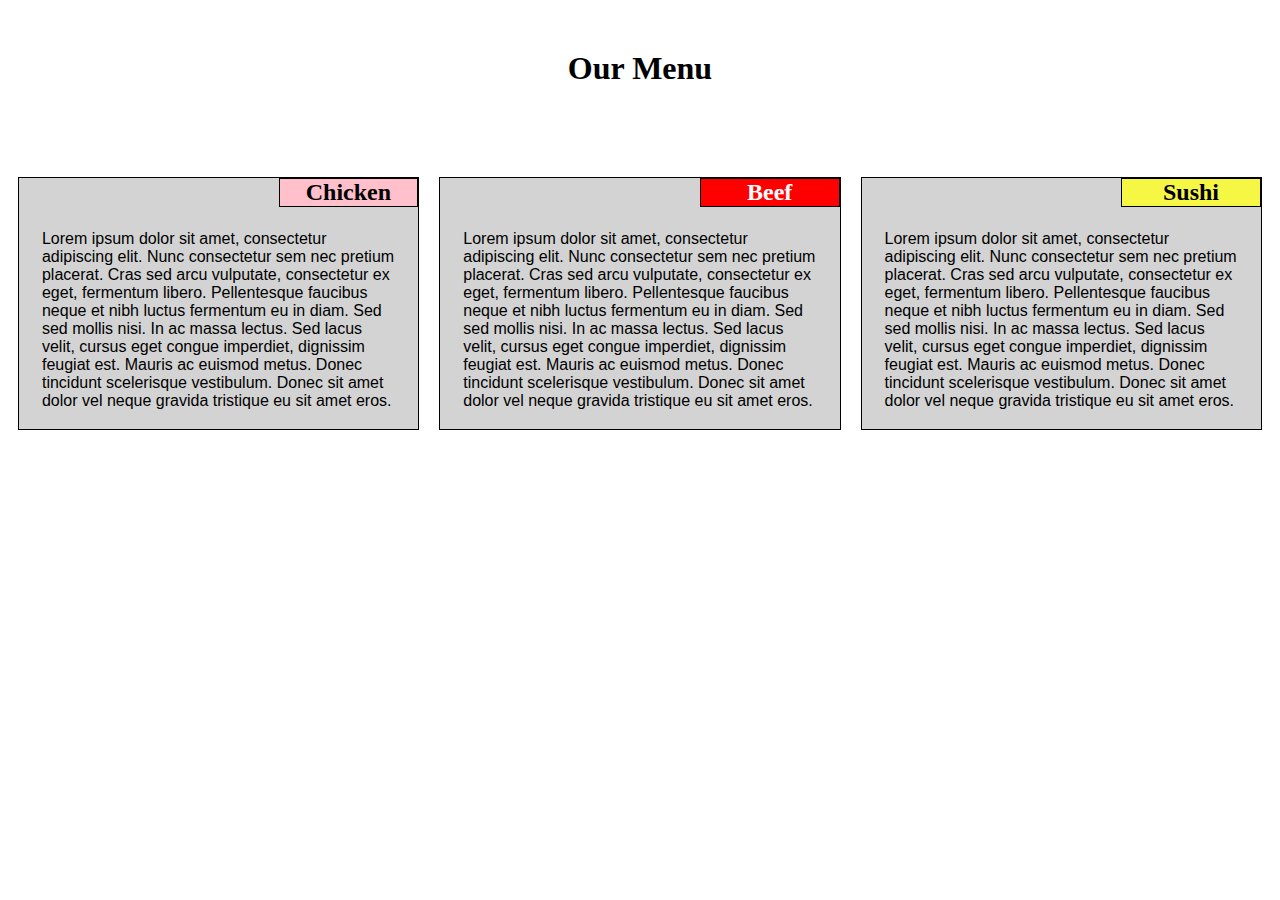
<file: module2-solution/index.html>
<!DOCTYPE html>
<html>
<head>
<meta charset="utf-8">
<meta name="viewport" content="width=device-width,initial-scale=1">
	<title>Assignment solution for module 2</title>
	<link rel="stylesheet" href="css/styles.css">
</head>
<body>
      <h1>Our Menu</h1>
      <div class="row">
      <div class="col-lg-4 col-md-6 col-sm-12">
      <div id="Box">
      <h2 id="Item1">Chicken</h2>
      <p>Lorem ipsum dolor sit amet, consectetur adipiscing elit. Nunc consectetur sem nec pretium placerat. Cras sed arcu vulputate, consectetur ex eget, fermentum libero. Pellentesque faucibus neque et nibh luctus fermentum eu in diam. Sed sed mollis nisi. In ac massa lectus. Sed lacus velit, cursus eget congue imperdiet, dignissim feugiat est. Mauris ac euismod metus. Donec tincidunt scelerisque vestibulum. Donec sit amet dolor vel neque gravida tristique eu sit amet eros.</p>
      </div>
      </div>
      
      <div class="col-lg-4 col-md-6 col-sm-12">
      <div id="Box">
      <h2 id="Item2">Beef</h2>
      <p>Lorem ipsum dolor sit amet, consectetur adipiscing elit. Nunc consectetur sem nec pretium placerat. Cras sed arcu vulputate, consectetur ex eget, fermentum libero. Pellentesque faucibus neque et nibh luctus fermentum eu in diam. Sed sed mollis nisi. In ac massa lectus. Sed lacus velit, cursus eget congue imperdiet, dignissim feugiat est. Mauris ac euismod metus. Donec tincidunt scelerisque vestibulum. Donec sit amet dolor vel neque gravida tristique eu sit amet eros.</p>
      </div>
      </div>

      <div class="col-lg-4 col-md-12 col-sm-12">
      <div id="Box">
      <h2 id="Item3">Sushi</h2>
      <p>Lorem ipsum dolor sit amet, consectetur adipiscing elit. Nunc consectetur sem nec pretium placerat. Cras sed arcu vulputate, consectetur ex eget, fermentum libero. Pellentesque faucibus neque et nibh luctus fermentum eu in diam. Sed sed mollis nisi. In ac massa lectus. Sed lacus velit, cursus eget congue imperdiet, dignissim feugiat est. Mauris ac euismod metus. Donec tincidunt scelerisque vestibulum. Donec sit amet dolor vel neque gravida tristique eu sit amet eros.</p>
      </div>
      </div>

      </div>
</body>
</html>
</file>
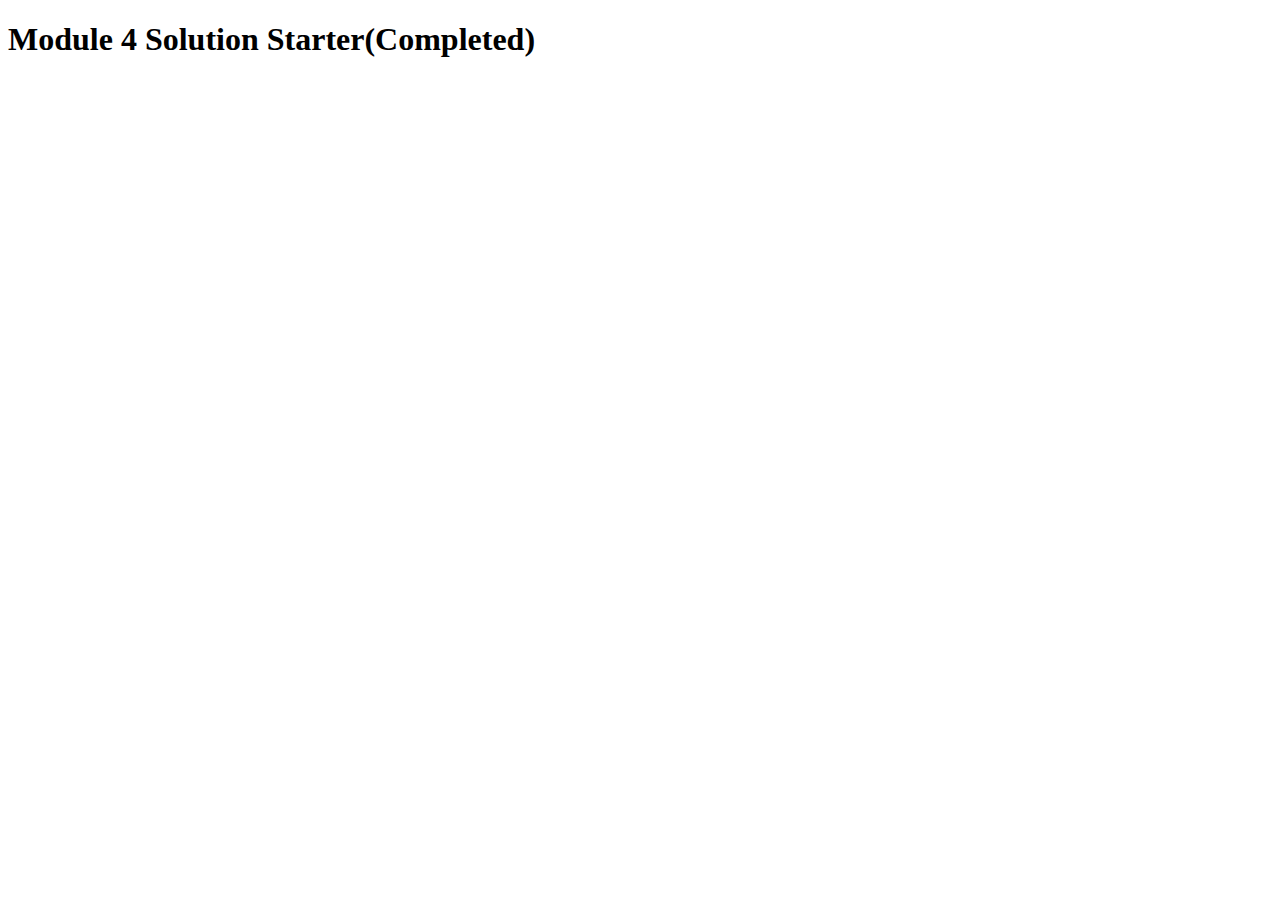
<file: module4-solution/index.html>
<!DOCTYPE html>
<html>
<head>
  <meta charset="utf-8">
  <title>Module 4 Solution Starter</title>
  <script>
    var names = []; // DO NOT REMOVE
  </script>
  <script src="SpeakHello.js"></script>
  <script src="SpeakGoodBye.js"></script>
  <script src="script.js"></script>
</head>
<body>
  <h1>Module 4 Solution Starter(Completed)</h1>
</body>
</html>
</file>
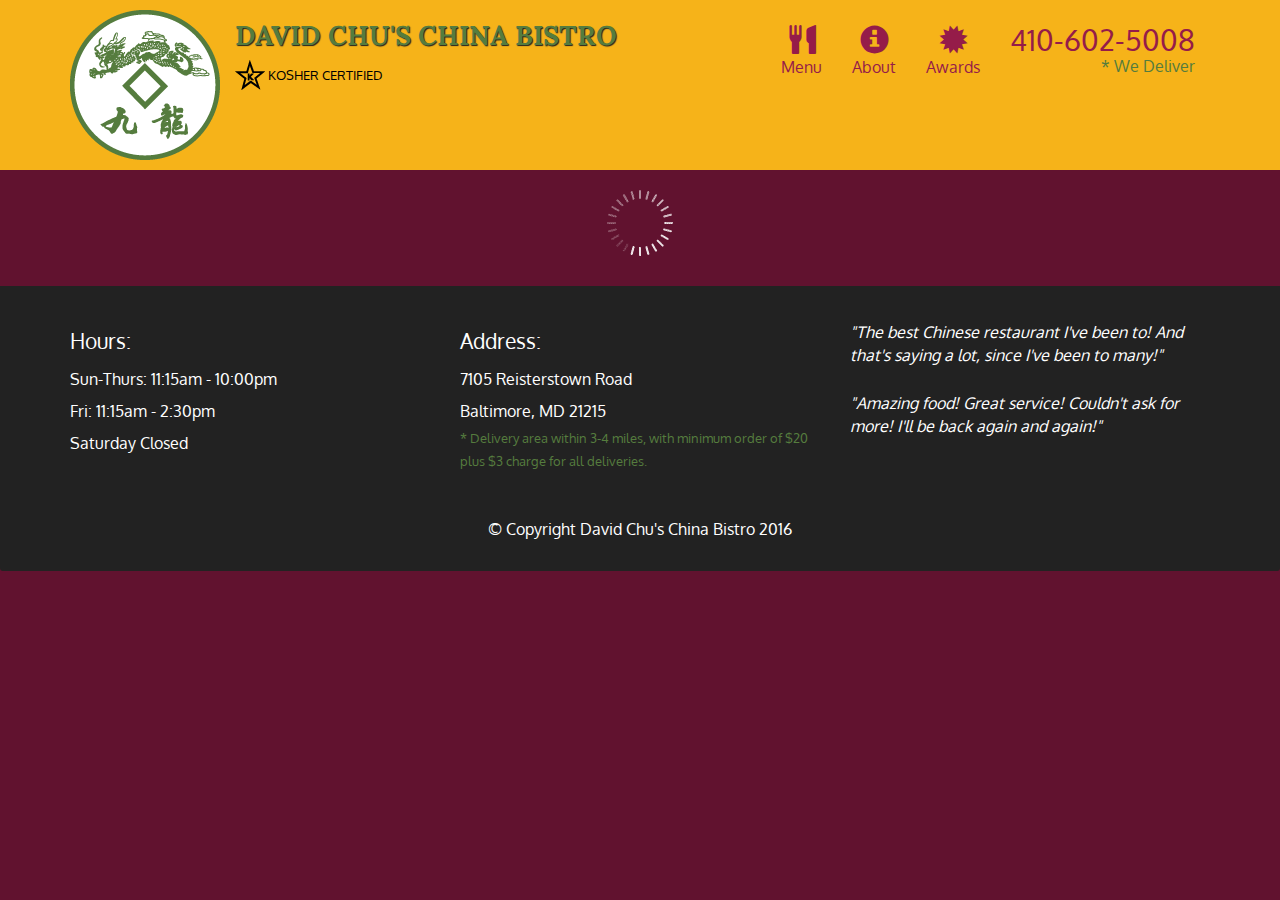
<file: module5-solution/index.html>
<!doctype html>
<html lang="en">
  <head>
    <meta charset="utf-8">
    <meta http-equiv="X-UA-Compatible" content="IE=edge">
    <meta name="viewport" content="width=device-width, initial-scale=1">
    <title>David Chu's China Bistro</title>
    <link rel="stylesheet" href="css/bootstrap.min.css">
    <link rel="stylesheet" href="css/styles.css">
    <link href='https://fonts.googleapis.com/css?family=Oxygen:400,300,700' rel='stylesheet' type='text/css'>
    <link href='https://fonts.googleapis.com/css?family=Lora' rel='stylesheet' type='text/css'>
  </head>
<body>
  <header>
    <nav id="header-nav" class="navbar navbar-default">
      <div class="container">
        <div class="navbar-header">
          <a href="index.html" class="pull-left visible-md visible-lg">
            <div id="logo-img" alt="Logo image"></div>
          </a>

          <div class="navbar-brand">
            <a href="index.html"><h1>David Chu's China Bistro</h1></a>
            <p>
              <img src="images/star-k-logo.png" alt="Kosher certification">
              <span>Kosher Certified</span>
            </p>
          </div>

          <button id="navbarToggle" type="button" class="navbar-toggle collapsed" data-toggle="collapse" data-target="#collapsable-nav" aria-expanded="false">
            <span class="sr-only">Toggle navigation</span>
            <span class="icon-bar"></span>
            <span class="icon-bar"></span>
            <span class="icon-bar"></span>
          </button>
        </div>
        
        <div id="collapsable-nav" class="collapse navbar-collapse">
           <ul id="nav-list" class="nav navbar-nav navbar-right">
            <li id="navHomeButton" class="visible-xs active">
              <a href="index.html">
                <span class="glyphicon glyphicon-home"></span> Home</a>
            </li>
            <li id="navMenuButton">
              <a href="#" onclick="$dc.loadMenuCategories();">
                <span class="glyphicon glyphicon-cutlery"></span><br class="hidden-xs"> Menu</a>
            </li>
            <li>
              <a href="#">
                <span class="glyphicon glyphicon-info-sign"></span><br class="hidden-xs"> About</a>
            </li>
            <li>
              <a href="#">
                <span class="glyphicon glyphicon-certificate"></span><br class="hidden-xs"> Awards</a>
            </li>
            <li id="phone" class="hidden-xs">
              <a href="tel:410-602-5008">
                <span>410-602-5008</span></a><div>* We Deliver</div>
            </li>
          </ul><!-- #nav-list -->
        </div><!-- .collapse .navbar-collapse -->
      </div><!-- .container -->
    </nav><!-- #header-nav -->
  </header>

  <div id="call-btn" class="visible-xs">
    <a class="btn" href="tel:410-602-5008">
    <span class="glyphicon glyphicon-earphone"></span>
    410-602-5008
    </a>
  </div>
  <div id="xs-deliver" class="text-center visible-xs">* We Deliver</div>

  <div id="main-content" class="container"></div>

  <footer class="panel-footer">
    <div class="container">
      <div class="row">
        <section id="hours" class="col-sm-4">
          <span>Hours:</span><br>
          Sun-Thurs: 11:15am - 10:00pm<br>
          Fri: 11:15am - 2:30pm<br>
          Saturday Closed
          <hr class="visible-xs">
        </section>
        <section id="address" class="col-sm-4">
          <span>Address:</span><br>
          7105 Reisterstown Road<br>
          Baltimore, MD 21215
          <p>* Delivery area within 3-4 miles, with minimum order of $20 plus $3 charge for all deliveries.</p>
          <hr class="visible-xs">
        </section>
        <section id="testimonials" class="col-sm-4">
          <p>"The best Chinese restaurant I've been to! And that's saying a lot, since I've been to many!"</p>
          <p>"Amazing food! Great service! Couldn't ask for more! I'll be back again and again!"</p>
        </section>
      </div>
      <div class="text-center">&copy; Copyright David Chu's China Bistro 2016</div>
    </div>
  </footer>

  <!-- jQuery (Bootstrap JS plugins depend on it) -->
  <script src="js/jquery-2.1.4.min.js"></script>
  <script src="js/bootstrap.min.js"></script>
  <script src="js/ajax-utils.js"></script>
  <script src="js/script.js"></script>
</body>
</html>
</file>
<file: module2-solution/css/styles.css>
*{
	box-sizing: border-box;
}

h1
{
	font-family: "Comic Sans", "Comic Sans MS", cursive;
	padding-bottom:30px;
	margin-top: 50px;
	margin-bottom: 50px;
	text-align: center;
}

h2
{
	font-family: "Comic Sans", "Comic Sans MS", cursive;
	border: 1px solid black;
	background-color:#FFFF00;
	width: 35%;
	margin-left:auto;
	margin-right:0px;
	margin-top:0px;
	text-align: center;
}

#Item1
{
	background-color: #FFC0CB
}

#Item2
{
    background-color: #FF0000; 
    color: white;
}

#Item3
{
    background-color: #f6f645;
}

p {
  width: 90%;
  height: 100%;
  margin-right: auto;
  margin-left: auto;
  font-family: Helvetica;
  color: black;
  padding:3px;
}

div#Box
{
    border: 1px solid black;
    background-color:#D3D3D3;
}


.row {
  width: 100%;
}

/********** Large devices only **********/
@media (min-width: 992px) {
  .col-lg-1, .col-lg-2, .col-lg-3, .col-lg-4, .col-lg-5, .col-lg-6, .col-lg-7, .col-lg-8, .col-lg-9, .col-lg-10, .col-lg-11, .col-lg-12 {
    float: left;
    border: 1px;
    padding:10px;
  }
  .col-lg-1 {
    width: 8.33%;
  }
  .col-lg-2 {
    width: 16.66%;
  }
  .col-lg-3 {
    width: 25%;
  }
  .col-lg-4 {
    width: 33.33%;
  }
  .col-lg-5 {
    width: 41.66%;
  }
  .col-lg-6 {
    width: 50%;
  }
  .col-lg-7 {
    width: 58.33%;
  }
  .col-lg-8 {
    width: 66.66%;
  }
  .col-lg-9 {
    width: 74.99%;
  }
  .col-lg-10 {
    width: 83.33%;
  }
  .col-lg-11 {
    width: 91.66%;
  }
  .col-lg-12 {
    width: 100%;
  }
}

/********** Medium devices only **********/
@media (min-width: 768px) and (max-width: 991px) {
  .col-md-1, .col-md-2, .col-md-3, .col-md-4, .col-md-5, .col-md-6, .col-md-7, .col-md-8, .col-md-9, .col-md-10, .col-md-11, .col-md-12 {
     float: left;
    border: 1px;
    padding:10px;
  }
  .col-md-1 {
    width: 8.33%;
  }
  .col-md-2 {
    width: 16.66%;
  }
  .col-md-3 {
    width: 25%;
  }
  .col-md-4 {
    width: 33.33%;
  }
  .col-md-5 {
    width: 41.66%;
  }
  .col-md-6 {
    width: 50%;
  }
  .col-md-7 {
    width: 58.33%;
  }
  .col-md-8 {
    width: 66.66%;
  }
  .col-md-9 {
    width: 74.99%;
  }
  .col-md-10 {
    width: 83.33%;
  }
  .col-md-11 {
    width: 91.66%;
  }
  .col-md-12 {
    width: 100%;
  }
}

@media (max-width: 767px) {
  .col-sm-1, .col-sm-2, .col-sm-3, .col-sm-4, .col-sm-5, .col-sm-6, .col-sm-7, .col-sm-8, .col-sm-9, .col-sm-10, .col-sm-11, .col-sm-12 {
     float: left;
    border: 1px;
    padding:10px;
  }
  .col-sm-1 {
    width: 8.33%;
  }
  .col-sm-2 {
    width: 16.66%;
  }
  .col-sm-3 {
    width: 25%;
  }
  .col-sm-4 {
    width: 33.33%;
  }
  .col-sm-5 {
    width: 41.66%;
  }
  .col-sm-6 {
    width: 50%;
  }
  .col-sm-7 {
    width: 58.33%;
  }
  .col-sm-8 {
    width: 66.66%;
  }
  .col-sm-9 {
    width: 74.99%;
  }
  .col-sm-10 {
    width: 83.33%;
  }
  .col-sm-11 {
    width: 91.66%;
  }
  .col-sm-12 {
    width: 100%;
  }
}
</file>
<file: module5-solution/css/styles.css>
body {
  font-size: 16px;
  color: #fff;
  background-color: #61122f;
  font-family: 'Oxygen', sans-serif;
}

/** HEADER **/
#header-nav {
  background-color: #f6b319;
  border-radius: 0;
  border: 0;
}

#logo-img {
  background: url('../images/restaurant-logo_large.png') no-repeat;
  width: 150px;
  height: 150px;
  margin: 10px 15px 10px 0;
}

.navbar-brand {
  padding-top: 25px;
}
.navbar-brand h1 { /* Restaurant name */
  font-family: 'Lora', serif;
  color: #557c3e;
  font-size: 1.5em;
  text-transform: uppercase;
  font-weight: bold;
  text-shadow: 1px 1px 1px #222;
  margin-top: 0;
  margin-bottom: 0;
  line-height: .75;
}
.navbar-brand a:hover, .navbar-brand a:focus {
  text-decoration: none;
}
.navbar-brand p { /* Kosher cert */
  color: #000;
  text-transform: uppercase;
  font-size: .7em;
  margin-top: 15px;
}
.navbar-brand p span { /* Star-K */
  vertical-align: middle;
}

#nav-list {
  margin-top: 10px;
}
#nav-list a {
  color: #951C49;
  text-align: center;
}
#nav-list a:hover {
  background: #E7E7E7;
}
#nav-list a span {
  font-size: 1.8em;
}

#phone {
  margin-top: 5px;
}
#phone a { /* Phone number */
  text-align: right;
  padding-bottom: 0;
}
#phone div { /* We Deliver */
  color: #557c3e;
  text-align: right;
  padding-right: 15px;
}

.navbar-header button.navbar-toggle, .navbar-header .icon-bar {
  border: 1px solid #61122f;
}
.navbar-header button.navbar-toggle {
  clear: both;
  margin-top: -30px;
}
/* END HEADER */

/* FOOTER */
.panel-footer {
  margin-top: 30px;
  padding-top: 35px;
  padding-bottom: 30px;
  background-color: #222;
  border-top: 0;
}
.panel-footer div.row {
  margin-bottom: 35px;
}
#hours, #address {
  line-height: 2;
}
#hours > span, #address > span {
  font-size: 1.3em;
}
#address p {
  color: #557c3e;
  font-size: .8em;
  line-height: 1.8;
}
#testimonials {
  font-style: italic;
}
#testimonials p:nth-child(2) {
  margin-top: 25px;
}
/* END FOOTER */



/* HOME PAGE */
.container .jumbotron {
  box-shadow: 0 0 50px #3F0C1F;
  border: 2px solid #3F0C1F;
}

#menu-tile, #specials-tile, #map-tile {
  height: 250px;
  width: 100%;
  margin-bottom: 15px;
  position: relative;
  border: 2px solid #3F0C1F;
  overflow: hidden;
}
#menu-tile:hover, #specials-tile:hover, #map-tile:hover {
  box-shadow: 0 1px 5px 1px #cccccc;
}
#menu-tile {
  background: url('../images/menu-tile.jpg') no-repeat;
  background-position: center;
}
#specials-tile {
  background: url('../images/specials-tile.jpg') no-repeat;
  background-position: center;
}
#menu-tile span, #specials-tile span, #map-tile span {
  position: absolute;
  bottom: 0;
  right: 0;
  width: 100%;
  text-align: center;
  font-size: 1.6em;
  text-transform: uppercase;
  background-color: #000;
  color: #fff;
  opacity: .8;
}
/* END HOME PAGE */

/* MENU CATEGORIES PAGE */
.category-tile { 
  position: relative;
  border: 2px solid #3F0C1F;
  overflow: hidden;
  width: 200px;
  height: 200px;
  margin: 0 auto 15px;
}
.category-tile span {
  position: absolute;
  bottom: 0;
  right: 0;
  width: 100%;
  text-align: center;
  font-size: 1.2em;
  text-transform: uppercase;
  background-color: #000;
  color: #fff;
  opacity: .8;
}
.category-tile:hover {
  box-shadow: 0 1px 5px 1px #cccccc;
}

#menu-categories-title + div {
  margin-bottom: 50px;
}
/* END MENU CATEGORIES PAGE */

/* SINGLE CATEGORY PAGE */
.menu-item-tile {
  margin-bottom: 25px;
}
.menu-item-tile hr {
  width: 80%;
}
.menu-item-tile .menu-item-price {
  font-size: 1.1em;
  text-align: right;
  margin-top: -15px;
  margin-right: -15px;
}
.menu-item-tile .menu-item-price span {
  font-size: .6em;
}
.menu-item-photo {
  position: relative;
  border: 2px solid #3F0C1F; 
  overflow: hidden;
  padding: 0;
  margin-right: -15px;
  margin-left: auto;
  margin-bottom: 20px;
  max-width: 250px;
}
.menu-item-photo div {
  position: absolute;
  bottom: 0;
  right: 0;
  width: 80px;
  background-color: #557c3e;
  text-align: center;
}
.menu-item-description {
  padding-right: 30px;
}
h3.menu-item-title {
  margin: 0 0 10px;
}
.menu-item-details {
  font-size: .9em;
  font-style: italic;
}
/* END SINGLE CATEGORY PAGE */


/********** Large devices only **********/
@media (min-width: 1200px) {
  .container .jumbotron {
    background: url('../images/jumbotron_1200.jpg') no-repeat;
    height: 675px;
  }
}

/********** Medium devices only **********/
@media (min-width: 992px) and (max-width: 1199px) {
  /* Header */
  #logo-img {
    background: url('../images/restaurant-logo_medium.png') no-repeat;
    width: 100px;
    height: 100px;
    margin: 5px 5px 5px 0;
  }
  /* End Header */

  /* Home Page */
  .container .jumbotron {
    background: url('../images/jumbotron_992.jpg') no-repeat;
    height: 558px;
  }
  /* End Home Page */
}

/********** Small devices only **********/
@media (min-width: 768px) and (max-width: 991px) {
  /* Home Page */
  .container .jumbotron {
    background: url('../images/jumbotron_768.jpg') no-repeat;
    height: 432px;
  }
  /* End Home Page */
}

/********** Extra small devices only **********/
@media (max-width: 767px) {
  /* Header */
  .navbar-brand {
    padding-top: 10px;
    height: 80px;
  }
  .navbar-brand h1 { /* Restaurant name */
    padding-top: 10px;
    font-size: 5vw; /* 1vw = 1% of viewport width */
  }
  .navbar-brand p { /* Kosher cert */
    font-size: .6em;
    margin-top: 12px;
  }
  .navbar-brand p img { /* Star-K */
    height: 20px;
  }

  #collapsable-nav a { /* Collapsed nav menu text */
    font-size: 1.2em;
  }
  #collapsable-nav a span { /* Collapsed nav menu glyph */
    font-size: 1em;
    margin-right: 5px;
  }

  #call-btn > a {
    font-size: 1.5em;
    display: block;
    margin: 0 20px;
    padding: 10px;
    border: 2px solid #fff;
    background-color: #f6b319;
    color: #951c49;
  }
  #xs-deliver {
    margin-top: 5px;
    font-size: .7em;
    letter-spacing: .1em;
    text-transform: uppercase;
  }
  /* End Header */

  /* Footer */
  .panel-footer section {
    margin-bottom: 30px;
    text-align: center;
  }
  .panel-footer section:nth-child(3) {
    margin-bottom: 0; /* margin already exists on the whole row */
  }
  .panel-footer section hr {
    width: 50%;
  }
  /* End Footer */

  /* Home Page */
  .container .jumbotron {
    margin-top: 30px;
    padding: 0;
  }
  #menu-tile, #specials-tile {
    width: 360px;
    margin: 0 auto 15px;
  }

  .menu-item-photo {
    margin-right: auto;
  }
  .menu-item-tile .menu-item-price {
    text-align: center;
  }
  .menu-item-description {
    text-align: center;;
  }
}


/********** Super extra small devices Only :-) (e.g., iPhone 4) **********/
@media (max-width: 479px) {
  /* Header */
  .navbar-brand h1 { /* Restaurant name */
    padding-top: 5px;
    font-size: 6vw;
  }
  /* End Header */
  
  /* Home page */
  #menu-tile, #specials-tile {
    width: 280px;
    margin: 0 auto 15px;
  }

  .col-xxs-12 {
    position: relative;
    min-height: 1px;
    padding-right: 15px;
    padding-left: 15px;
    float: left;
    width: 100%;
  }
}
</file>
